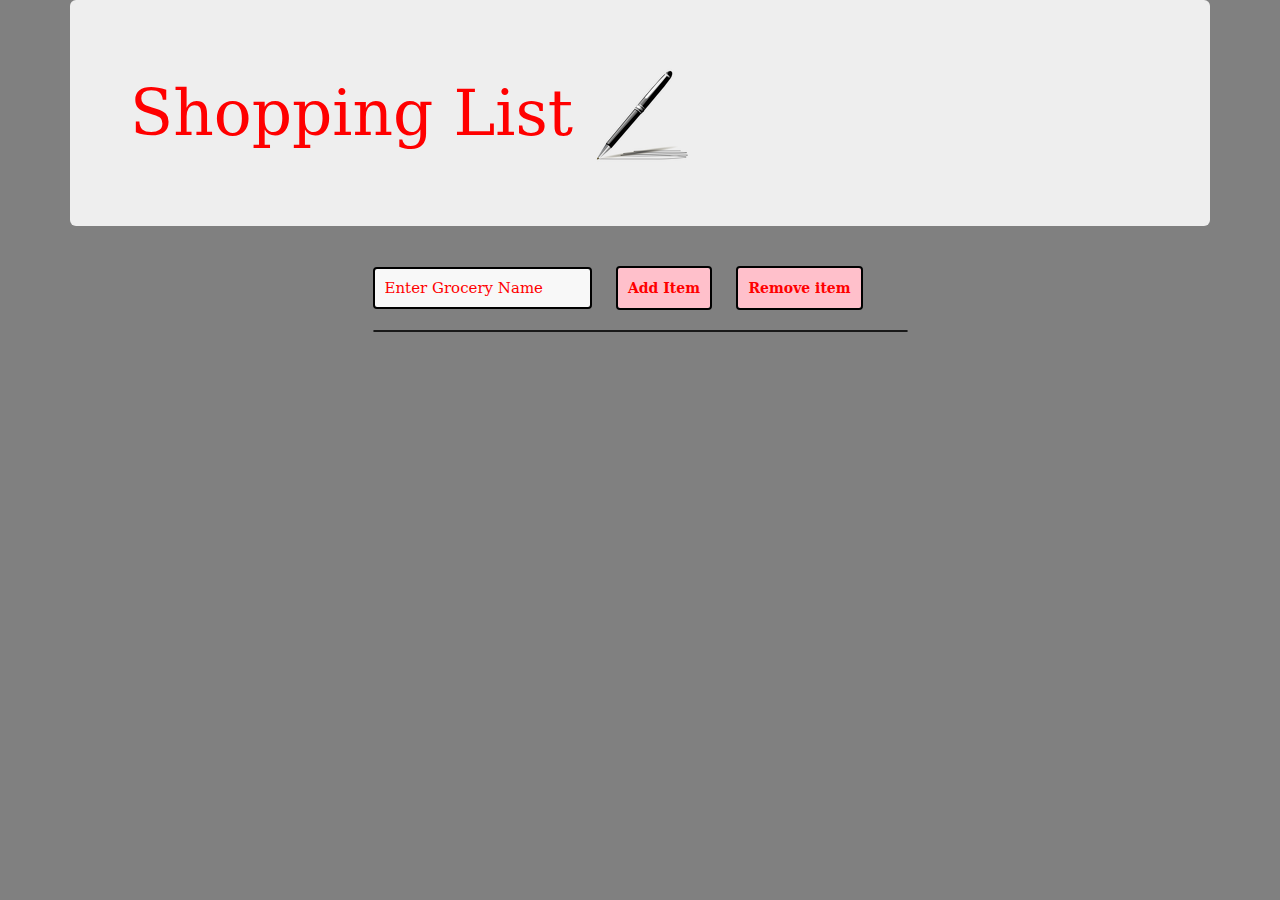
<file: index.html>
<!DOCTYPE html>
<html lang="en">
<head>
  <meta charset="UTF-8">
  <title>Shopping List</title>
  <!-- Fonts -->
  <link href='http://fonts.googleapis.com/css?family=Lato:100,300,400,700,900,400italic,700italic|Oswald:400,300,700' rel='stylesheet' type='text/css'>

  <!-- Include jQuery -->
  <script type="text/javascript" src="js/jquery.min.js"></script>
  
  
  <link rel="stylesheet" type="text/css" href="css/bootstrap.min.css">
  <link rel="stylesheet" type="text/css" href="css/bootstrap-theme.min.css">
  
  
  <link rel="stylesheet" type="text/css" href="css/font-awesome.min.css">
  <link rel="stylesheet" type="text/css" href="css/awesome-bootstrap-checkbox.css">
  
  
  <link rel="stylesheet" type="text/css" href="css/main.css"> 


</head>
<body>
  <div class="container">
  <div class="jumbotron">
      <h1>Shopping List <img src="../images/rsz_pen.png"></h1>


  </div>
  
  <div class ="row">
      <div class="col-sm-3"> 
      </div>
      <div class="col-sm-6">
          <input type="text" id="grocery" name="grocery" value="Enter Grocery Name" >
          <button id="add"> Add Item </button>
          <button id="remove"> Remove item </button>
      
      </div>
      <div class="col-sm-3">
          </div>
    </div>  
    <div class="row">
        <div class="col-sm-3">
        </div>

        <div class="col-sm-6">
          <ul id="items">
          </ul>
        </div>

        <div class="col-sm-3">
        </div>
    </div>
  </div>
  <script type="text/javascript" src="js/script.js"></script>
</body>
</html>
</file>
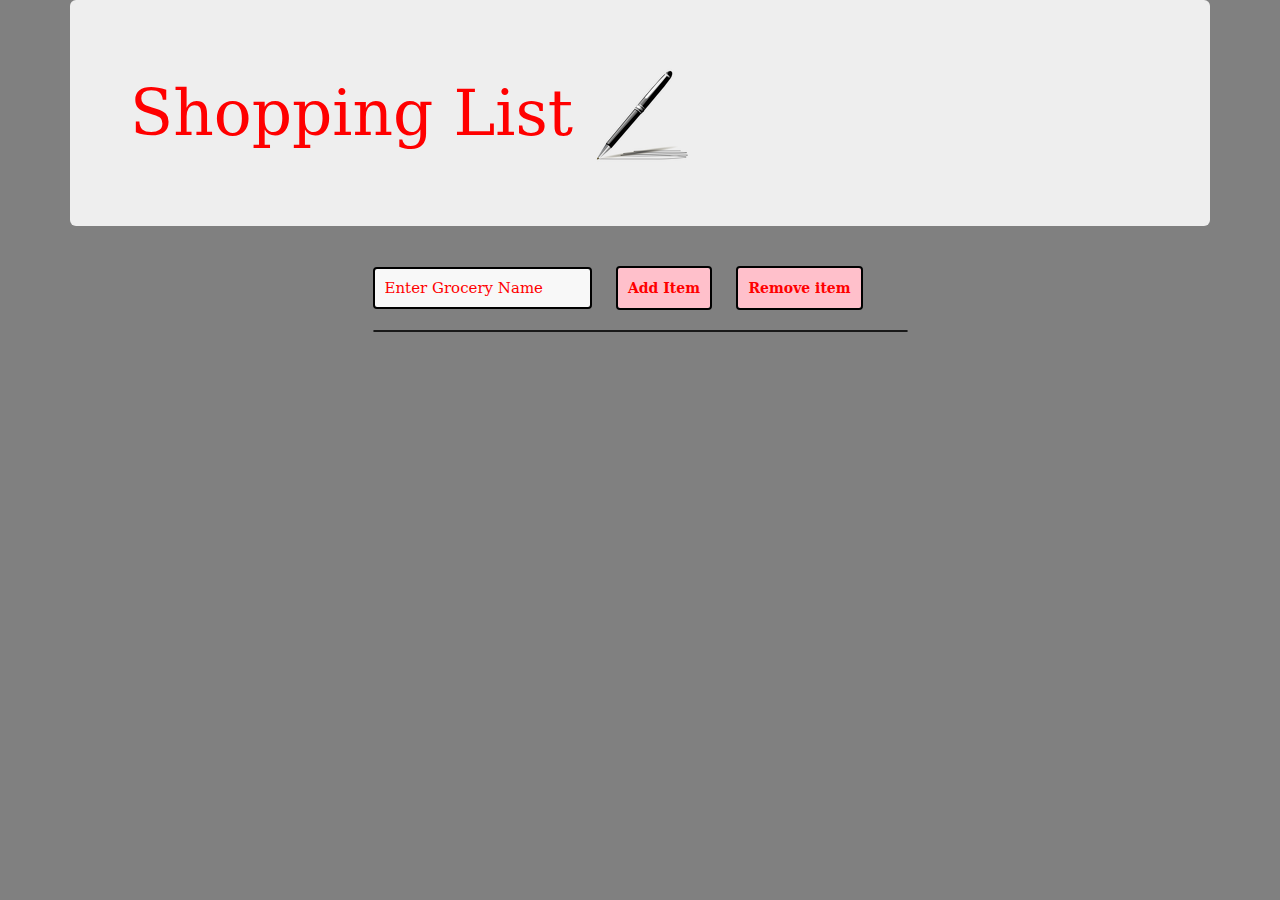
<file: main.html>
<!DOCTYPE html>
<html lang="en">
<head>
  <meta charset="UTF-8">
  <title>Shopping List</title>
  <!-- Fonts -->
  <link href='http://fonts.googleapis.com/css?family=Lato:100,300,400,700,900,400italic,700italic|Oswald:400,300,700' rel='stylesheet' type='text/css'>

  <!-- Include jQuery -->
  <script type="text/javascript" src="js/jquery.min.js"></script>
  
  
  <link rel="stylesheet" type="text/css" href="css/bootstrap.min.css">
  <link rel="stylesheet" type="text/css" href="css/bootstrap-theme.min.css">
  
  
  <link rel="stylesheet" type="text/css" href="css/font-awesome.min.css">
  <link rel="stylesheet" type="text/css" href="css/awesome-bootstrap-checkbox.css">
  
  
  <link rel="stylesheet" type="text/css" href="css/main.css"> 


</head>
<body>
  <div class="container">
  <div class="jumbotron">
      <h1>Shopping List <img src="../images/rsz_pen.png"></h1>


  </div>
  
  <div class ="row">
      <div class="col-sm-3"> 
      </div>
      <div class="col-sm-6">
          <input type="text" id="grocery" name="grocery" value="Enter Grocery Name" >
          <button id="add"> Add Item </button>
          <button id="remove"> Remove item </button>
      
      </div>
      <div class="col-sm-3">
          </div>
    </div>  
    <div class="row">
        <div class="col-sm-3">
        </div>

        <div class="col-sm-6">
          <ul id="items">
          </ul>
        </div>

        <div class="col-sm-3">
        </div>
    </div>
  </div>
  <script type="text/javascript" src="js/script.js"></script>
</body>
</html>
</file>
<file: css/main.css>
/* .container{
	background-image:url("../images/paper_resize.png");
	background-repeat: no-repeat;
}
 */
html *
{
   color:  red !important;
   font-family: "Palatino Linotype", "Book Antiqua", "Palatino", "serif" !important;
}

body{
	background-color: gray;

}

#grocery{
 border: 2px solid black;
  background: #F8F8F8 ;
  color: white;
  font:  15px "Palatino Linotype", "Book Antiqua", "Palatino", "serif";
  padding: 10px;
  margin:10px;
  cursor: pointer;
  -moz-border-radius: 4px;
  -webkit-border-radius: 4px;
}

#add{
 border: 2px solid black;
 background:#F8F8F8 ;
 font-weight: bold;
 color: white;
 padding: 10px;
 margin: 10px;
 cursor: pointer;
 -moz-border-radius: 4px;
 -webkit-border-radius: 4px;
 box-shadow:10px 10px 50px 20px pink inset;
}


#remove{
 border: 2px solid black;
 background-color:#F8F8F8 ;
 color: white;
 padding: 10px;
 font-weight: bold;
 margin: 10px;
 cursor: pointer;
 -moz-border-radius: 4px;
 -webkit-border-radius: 4px;
 box-shadow:10px 10px 50px 20px pink inset;
}



#items{
	border: 1px solid black;
 	background: gray;
 	opacity: 0.8;
 	color: black;
 	margin: 10px;
 	cursor: pointer;
 	-moz-border-radius: 4px;
 	-webkit-border-radius: 4px;
 }

 #items li{
 	list-style-type: upper-roman;
 	
 	
 }

 label{
 	color :black;
 	font-size: 1.5em;
 	font-family:'Trebuchet MS';
    padding: 10px;
 }

/* hide actual checkbox */
input[type="checkbox"] {
    display:none;
}

input[type="checkbox"] + label span {
    display:inline-block;
    width:19px;
    height:19px;
    margin:-1px 4px 0 0;
    vertical-align:middle;
    background:url("../images/check_radio_sheet.png") left top no-repeat;
    cursor:pointer;
}
input[type="checkbox"]:checked + label span {
    background:url("../images/check_radio_sheet.png") -19px top no-repeat;
}
</file>
